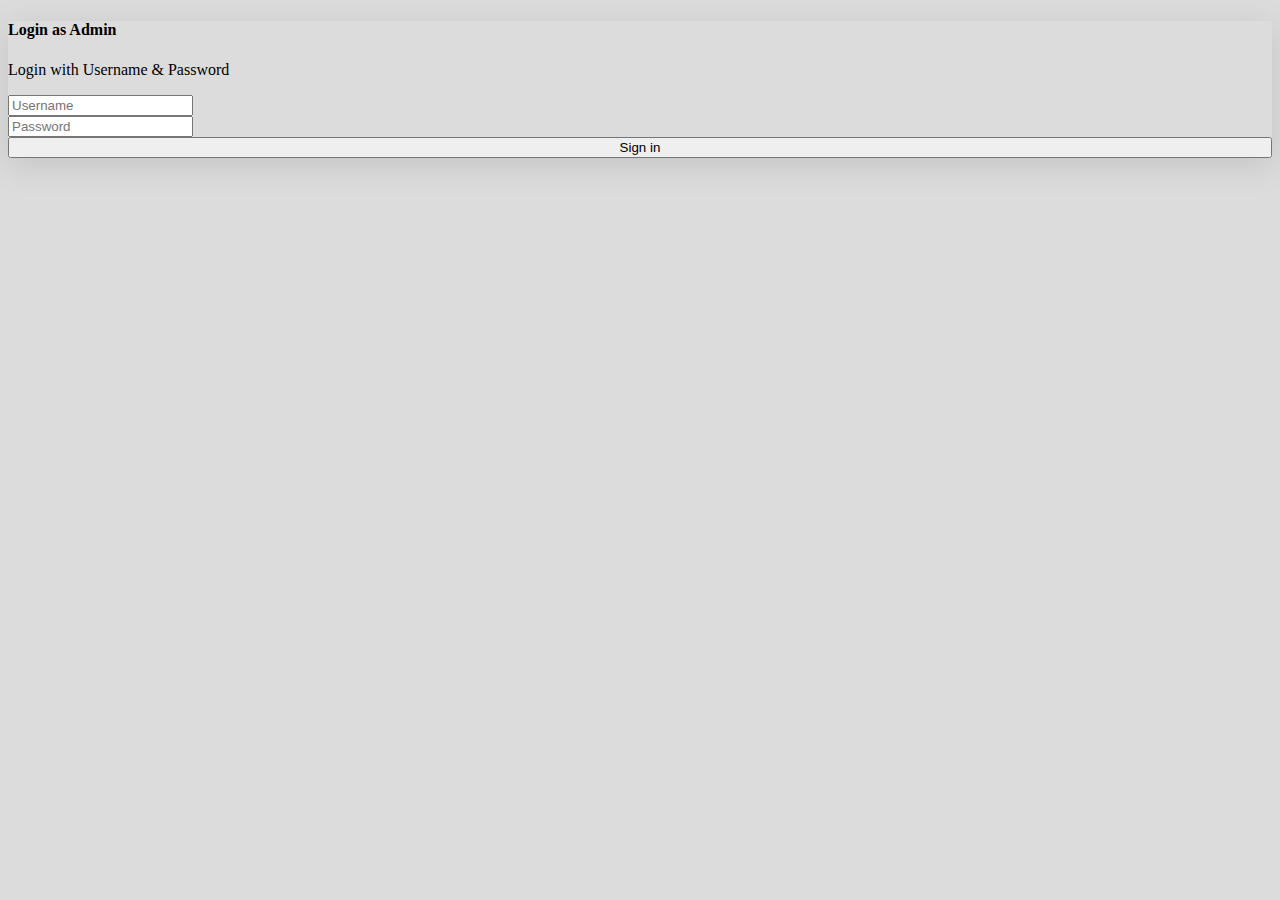
<file: index.html>
<!doctype html>
<html lang="en">
  <head>
    <!-- Required meta tags -->
    <meta charset="utf-8">
    <meta name="viewport" content="width=device-width, initial-scale=1">

    <!-- Bootstrap CSS -->
    <link href="https://cdn.jsdelivr.net/npm/bootstrap@5.1.3/dist/css/bootstrap.min.css" rel="stylesheet" integrity="sha384-1BmE4kWBq78iYhFldvKuhfTAU6auU8tT94WrHftjDbrCEXSU1oBoqyl2QvZ6jIW3" crossorigin="anonymous">

    <!-- Styles custom -->
    <link rel="stylesheet" href="css/styles.css">
    <title>Login in</title>
  </head>
  <body>

    <div class="container">
        <div class="row justify-content-center mt-5">
            <div class="col-lg-4 col-md-4">
                <div class="card bx">
                    <div class="card-body">
                        <div class="card-title">
                            <h4>Login as Admin</h4>
                            <p class="card-text small text-muted">Login with Username & Password</p>
                            <form action="dash.html">
                                <div class="mb-3">
                                    <input type="text" class="form-control form-control-sm" placeholder="Username" required>
                                </div>
                                <div class="mb-3">
                                    <input type="password" class="form-control form-control-sm" placeholder="Password" required>
                                </div>
                                <div class="mb-3">
                                    <input type="submit" class="btn btn-block btn-sm btn-success" style="width: 100%;" value="Sign in">
                                </div>
                            </form>
                        </div>
                    </div>
                </div>
            </div>
        </div>
    </div>

    <!-- Optional JavaScript; choose one of the two! -->

    <!-- Option 1: Bootstrap Bundle with Popper -->
    <script src="https://cdn.jsdelivr.net/npm/bootstrap@5.1.3/dist/js/bootstrap.bundle.min.js" integrity="sha384-ka7Sk0Gln4gmtz2MlQnikT1wXgYsOg+OMhuP+IlRH9sENBO0LRn5q+8nbTov4+1p" crossorigin="anonymous"></script>

    <!-- Option 2: Separate Popper and Bootstrap JS -->
    <!--
    <script src="https://cdn.jsdelivr.net/npm/@popperjs/core@2.10.2/dist/umd/popper.min.js" integrity="sha384-7+zCNj/IqJ95wo16oMtfsKbZ9ccEh31eOz1HGyDuCQ6wgnyJNSYdrPa03rtR1zdB" crossorigin="anonymous"></script>
    <script src="https://cdn.jsdelivr.net/npm/bootstrap@5.1.3/dist/js/bootstrap.min.js" integrity="sha384-QJHtvGhmr9XOIpI6YVutG+2QOK9T+ZnN4kzFN1RtK3zEFEIsxhlmWl5/YESvpZ13" crossorigin="anonymous"></script>
    -->
  </body>
</html>
</file>
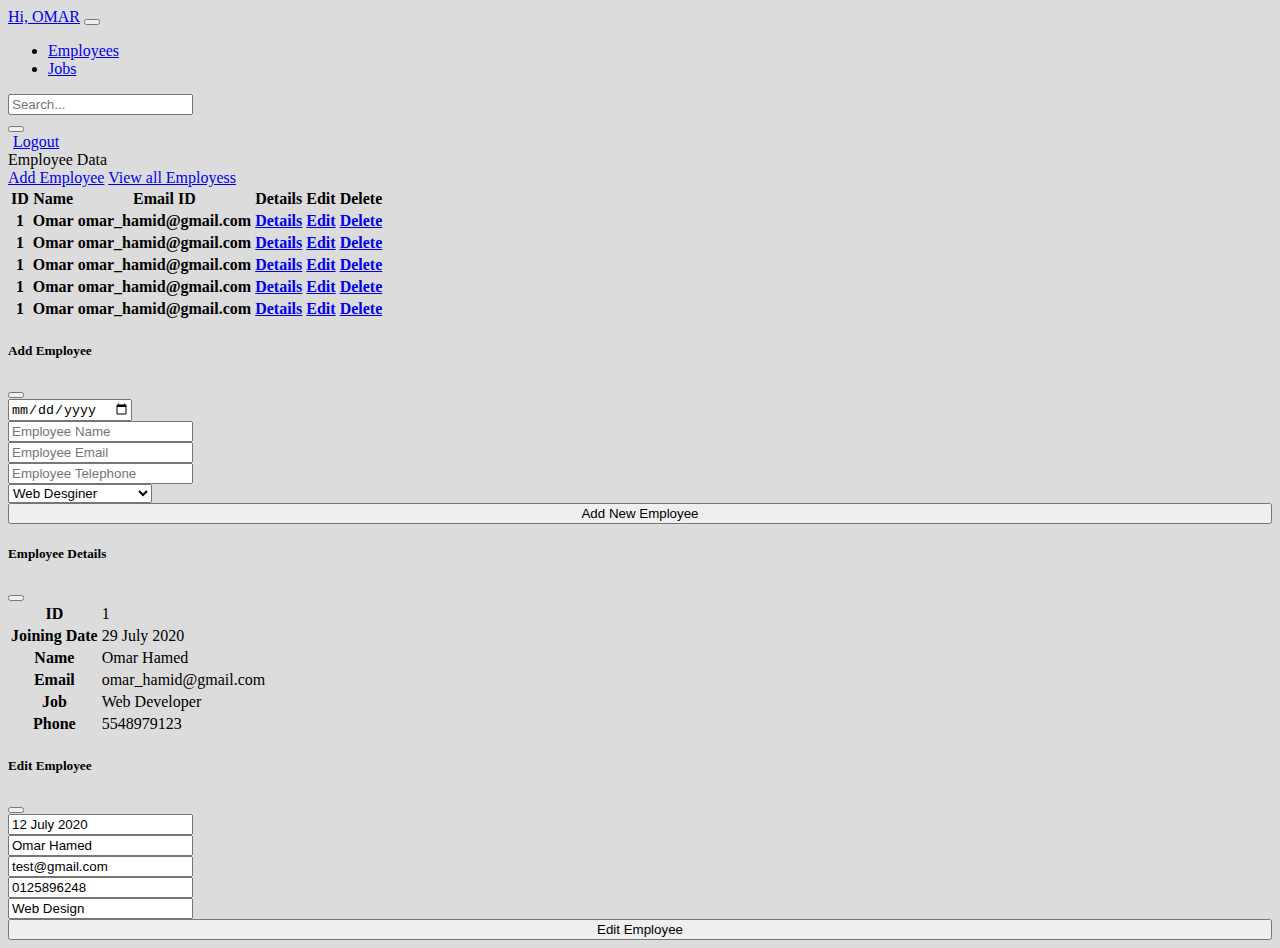
<file: emplyess.html>
<!doctype html>
<html lang="en">
  <head>
    <!-- Required meta tags -->
    <meta charset="utf-8">
    <meta name="viewport" content="width=device-width, initial-scale=1">

    <!-- Bootstrap CSS -->
    <link href="https://cdn.jsdelivr.net/npm/bootstrap@5.1.3/dist/css/bootstrap.min.css" rel="stylesheet" integrity="sha384-1BmE4kWBq78iYhFldvKuhfTAU6auU8tT94WrHftjDbrCEXSU1oBoqyl2QvZ6jIW3" crossorigin="anonymous">

    <!-- Font Awaseem -->
    <link rel="stylesheet" href="https://pro.fontawesome.com/releases/v5.10.0/css/all.css" integrity="sha384-AYmEC3Yw5cVb3ZcuHtOA93w35dYTsvhLPVnYs9eStHfGJvOvKxVfELGroGkvsg+p" crossorigin="anonymous"/>

    <!-- Styles custom -->
    <link rel="stylesheet" href="css/styles.css">
    <title>Employees</title>
  </head>
  <body>
    <!-- nav -->
        <nav class="navbar navbar-expand-lg navbar-dark bg-dark">
            <div class="container-fluid">
                <a class="navbar-brand" href="dash.html">Hi, OMAR</a>
                <button class="navbar-toggler" type="button" data-bs-toggle="collapse" data-bs-target="#navbarSupportedContent" aria-controls="navbarSupportedContent" aria-expanded="false" aria-label="Toggle navigation">
                    <span class="navbar-toggler-icon"></span>
                </button>
                <div class="collapse navbar-collapse" id="navbarSupportedContent">
                    <ul class="navbar-nav me-auto mb-2 mb-lg-0">
                    <li class="nav-item">
                        <a class="nav-link" aria-current="page" href="emplyess.html">Employees</a>
                    </li>
                    <li class="nav-item">
                        <a class="nav-link" href="jobs_list.html">Jobs</a>
                    </li>
                    </ul>
                    <form class="d-flex">
                        <div class="input-group">
                            <input type="search" class="form-control form-control-sm" placeholder="Search..." aria-label="Recipient's username" aria-describedby="basic-addon2">
                            <div class="input-group-append">
                              <button class="btn btn-success btn-sm" type="button"><i class="fas fa-search"></i></button>
                            </div>
                        </div>
                    </form>

                    <a href="#" style="margin-left: 5px;" class="btn btn-sm btn-warning">Logout</a>
                    
                </div>
            </div>
        </nav>

    <!-- nav -->

    <!-- Dashboard content -->
        <div class="container-fluid">
            <div class="row mt-3">

                <div class="col-lg-3 col-md-3">
                    <div class="list-group">
                        <div class="list-group-item active">Employee Data</div>
                        <a href="#" class="list-group-item" data-bs-toggle="modal" data-bs-target="#add_employee">Add Employee</a>
                        <a href="jobs_list.html" class="list-group-item">View all Employess</a>
                    </div>
                </div>

                <div class="col-lg-9 col-md-9">
                    <table class="table table-striped table-hover bg-white small">
                        <tr class="table-dark text-center">
                            <th>ID</th>
                            <th>Name</th>
                            <th>Email ID</th>
                            <th>Details</th>
                            <th>Edit</th>
                            <th>Delete</th>
                        </tr>

                        <tr class="text-center">
                            <th>1</th>
                            <th>Omar</th>
                            <th>omar_hamid@gmail.com</th>
                            <th><a href="#" data-bs-toggle="modal" data-bs-target="#employee_details1" class="btn btn-sm btn-block btn-info">Details</a></th>
                            <th><a href="#" data-bs-toggle="modal" data-bs-target="#employee_edit_details1" class="btn btn-sm btn-block btn-warning">Edit</a></th>
                            <th><a href="#" class="btn btn-sm btn-block btn-danger" onclick="confirm('Are you sure to delete / \'Omar\' ?')">Delete</a></th>
                        </tr>

                        <tr class="text-center">
                            <th>1</th>
                            <th>Omar</th>
                            <th>omar_hamid@gmail.com</th>
                            <th><a href="#" data-bs-toggle="modal" data-bs-target="#employee_details1" class="btn btn-sm btn-block btn-info">Details</a></th>
                            <th><a href="#" class="btn btn-sm btn-block btn-warning">Edit</a></th>
                            <th><a href="#" class="btn btn-sm btn-block btn-danger">Delete</a></th>
                        </tr>

                        <tr class="text-center">
                            <th>1</th>
                            <th>Omar</th>
                            <th>omar_hamid@gmail.com</th>
                            <th><a href="#" data-bs-toggle="modal" data-bs-target="#employee_details1" class="btn btn-sm btn-block btn-info">Details</a></th>
                            <th><a href="#" class="btn btn-sm btn-block btn-warning">Edit</a></th>
                            <th><a href="#" class="btn btn-sm btn-block btn-danger">Delete</a></th>
                        </tr>

                        <tr class="text-center">
                            <th>1</th>
                            <th>Omar</th>
                            <th>omar_hamid@gmail.com</th>
                            <th><a href="#" data-bs-toggle="modal" data-bs-target="#employee_details1" class="btn btn-sm btn-block btn-info">Details</a></th>
                            <th><a href="#" class="btn btn-sm btn-block btn-warning">Edit</a></th>
                            <th><a href="#" class="btn btn-sm btn-block btn-danger">Delete</a></th>
                        </tr>

                        <tr class="text-center">
                            <th>1</th>
                            <th>Omar</th>
                            <th>omar_hamid@gmail.com</th>
                            <th><a href="#" data-bs-toggle="modal" data-bs-target="#employee_details1" class="btn btn-sm btn-block btn-info">Details</a></th>
                            <th><a href="#" class="btn btn-sm btn-block btn-warning">Edit</a></th>
                            <th><a href="#" class="btn btn-sm btn-block btn-danger">Delete</a></th>
                        </tr>

                    </table>
                </div>


            </div>
        </div>
    <!-- Dashboard content -->
        
    <!-- add Modal -->
        <div class="modal fade" id="add_employee" data-bs-backdrop="static" data-bs-keyboard="false" tabindex="-1" aria-labelledby="add_employee" aria-hidden="true">
            <div class="modal-dialog">
            <div class="modal-content">
                <div class="modal-header">
                <h5 class="modal-title" id="staticBackdropLabel">Add Employee</h5>
                <button type="button" class="btn-close" data-bs-dismiss="modal" aria-label="Close"></button>
                </div>
                <div class="modal-body">
                    <form>
                        <div class="mb-3">
                            <input type="date" class="form-control form-control-sm" placeholder="Employee Name" name="" id="" required>
                        </div>
                        <div class="mb-3">
                            <input type="text" class="form-control form-control-sm" placeholder="Employee Name" name="" id="" required>
                        </div>
                        <div class="mb-3">
                            <input type="email" class="form-control form-control-sm" placeholder="Employee Email" name="" id="" required>
                        </div>
                        <div class="mb-3">
                            <input type="tel" class="form-control form-control-sm" placeholder="Employee Telephone" name="" id="" required>
                        </div>
                        <div class="mb-3">
                            <select class="form-control form-control-sm" name="" id="">
                                <option value="Web Desginer">Web Desginer</option>
                                <option value="Mobile Development">Mobile Development</option>
                                <option value="IT">IT</option>
                                <option value="Machine Learning">Machine Learning</option>
                            </select>
                        </div>
                        <div class="mb-3">
                            <button type="submit" class="btn btn-success btn-sm btn-block" required>Add New Employee</button>
                        </div>
                    </form>
                </div>
            </div>
            </div>
        </div>    
    <!-- add Modal -->

    <!-- ++++++++++++++++++++++++++++++++++++++++++++ -->
    <!-- To able close when click out the form delete data-bs-backdrop="static" data-bs-keyboard="false" -->
    <!-- ++++++++++++++++++++++++++++++++++++++++++++ -->

    <!-- Details Modal -->
    <div class="modal fade" id="employee_details1" data-bs-backdrop="static" data-bs-keyboard="false" tabindex="-1" aria-labelledby="employee_details1" aria-hidden="true">
        <div class="modal-dialog">
        <div class="modal-content">
            <div class="modal-header">
            <h5 class="modal-title" id="staticBackdropLabel">Employee Details</h5>
            <button type="button" class="btn-close" data-bs-dismiss="modal" aria-label="Close"></button>
            </div>
            <div class="modal-body">
                <table class="table table-bordered">
                    <tr>
                        <th>ID</th>
                        <td>1</td>
                    </tr>
                    <tr>
                        <th>Joining Date</th>
                        <td>29 July 2020</td>
                    </tr>
                    <tr>
                        <th>Name</th>
                        <td>Omar Hamed</td>
                    </tr>
                    <tr>
                        <th>Email</th>
                        <td>omar_hamid@gmail.com</td>
                    </tr>
                    <tr>
                        <th>Job</th>
                        <td>Web Developer</td>
                    </tr>
                    <tr>
                        <th>Phone</th>
                        <td>5548979123</td>
                    </tr>
                </table>
            </div>
            </div>
            </div>
        </div>    
    <!-- Details Modal -->

    <!-- Edit Modal -->
    <div class="modal fade" id="employee_edit_details1" data-bs-backdrop="static" data-bs-keyboard="false" tabindex="-1" aria-labelledby="employee_edit_details1" aria-hidden="true">
        <div class="modal-dialog">
        <div class="modal-content">
            <div class="modal-header">
            <h5 class="modal-title" id="staticBackdropLabel">Edit Employee</h5>
            <button type="button" class="btn-close" data-bs-dismiss="modal" aria-label="Close"></button>
            </div>
            <div class="modal-body">
                <form>
                    <div class="mb-3">
                        <input type="text" class="form-control form-control-sm" value="12 July 2020" required>
                    </div>
                    <div class="mb-3">
                        <input type="text" class="form-control form-control-sm" value="Omar Hamed" required>
                    </div>
                    <div class="mb-3">
                        <input type="email" class="form-control form-control-sm" value="test@gmail.com" required>
                    </div>
                    <div class="mb-3">
                        <input type="tel" class="form-control form-control-sm" value="0125896248" required>
                    </div>
                    <div class="mb-3">
                        <input type="text" class="form-control form-control-sm" value="Web Design">
                    </div>
                    <div class="mb-3">
                        <button type="submit" class="btn btn-success btn-sm btn-block" required>Edit Employee</button>
                    </div>
                </form>
            </div>
            </div>
            </div>
        </div>    
    <!-- Edit Modal -->

    <!-- Optional JavaScript; choose one of the two! -->

    <!-- Option 1: Bootstrap Bundle with Popper -->
    <script src="https://cdn.jsdelivr.net/npm/bootstrap@5.1.3/dist/js/bootstrap.bundle.min.js" integrity="sha384-ka7Sk0Gln4gmtz2MlQnikT1wXgYsOg+OMhuP+IlRH9sENBO0LRn5q+8nbTov4+1p" crossorigin="anonymous"></script>

    <!-- Option 2: Separate Popper and Bootstrap JS -->
    <!--
    <script src="https://cdn.jsdelivr.net/npm/@popperjs/core@2.10.2/dist/umd/popper.min.js" integrity="sha384-7+zCNj/IqJ95wo16oMtfsKbZ9ccEh31eOz1HGyDuCQ6wgnyJNSYdrPa03rtR1zdB" crossorigin="anonymous"></script>
    <script src="https://cdn.jsdelivr.net/npm/bootstrap@5.1.3/dist/js/bootstrap.min.js" integrity="sha384-QJHtvGhmr9XOIpI6YVutG+2QOK9T+ZnN4kzFN1RtK3zEFEIsxhlmWl5/YESvpZ13" crossorigin="anonymous"></script>
    -->
  </body>
</html>
</file>
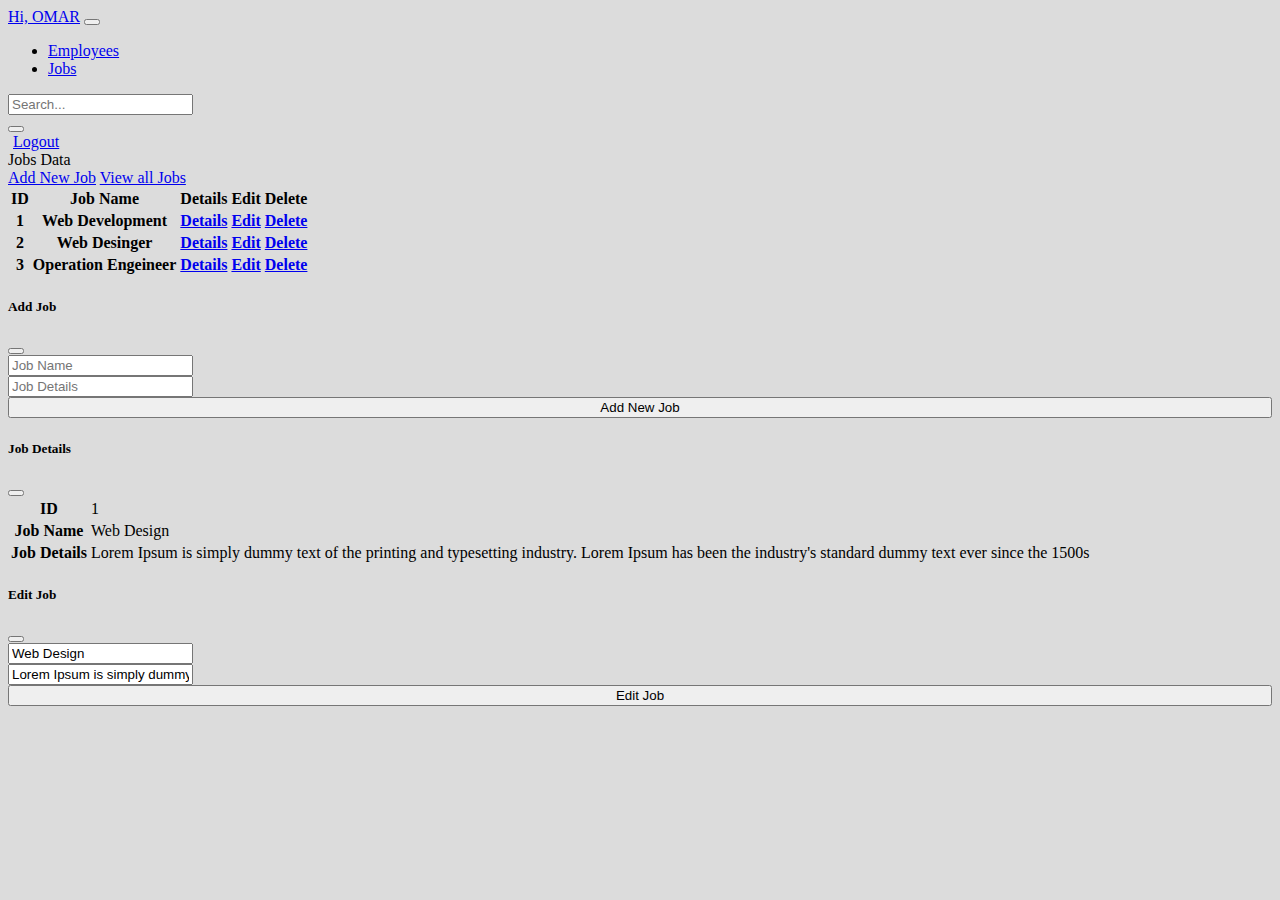
<file: jobs_list.html>
<!doctype html>
<html lang="en">
  <head>
    <!-- Required meta tags -->
    <meta charset="utf-8">
    <meta name="viewport" content="width=device-width, initial-scale=1">

    <!-- Bootstrap CSS -->
    <link href="https://cdn.jsdelivr.net/npm/bootstrap@5.1.3/dist/css/bootstrap.min.css" rel="stylesheet" integrity="sha384-1BmE4kWBq78iYhFldvKuhfTAU6auU8tT94WrHftjDbrCEXSU1oBoqyl2QvZ6jIW3" crossorigin="anonymous">

    <!-- Font Awaseem -->
    <link rel="stylesheet" href="https://pro.fontawesome.com/releases/v5.10.0/css/all.css" integrity="sha384-AYmEC3Yw5cVb3ZcuHtOA93w35dYTsvhLPVnYs9eStHfGJvOvKxVfELGroGkvsg+p" crossorigin="anonymous"/>

    <!-- Styles custom -->
    <link rel="stylesheet" href="css/styles.css">
    <title>Employees</title>
  </head>
  <body>
    <!-- nav -->
        <nav class="navbar navbar-expand-lg navbar-dark bg-dark">
            <div class="container-fluid">
                <a class="navbar-brand" href="dash.html">Hi, OMAR</a>
                <button class="navbar-toggler" type="button" data-bs-toggle="collapse" data-bs-target="#navbarSupportedContent" aria-controls="navbarSupportedContent" aria-expanded="false" aria-label="Toggle navigation">
                    <span class="navbar-toggler-icon"></span>
                </button>
                <div class="collapse navbar-collapse" id="navbarSupportedContent">
                    <ul class="navbar-nav me-auto mb-2 mb-lg-0">
                    <li class="nav-item">
                        <a class="nav-link" aria-current="page" href="emplyess.html">Employees</a>
                    </li>
                    <li class="nav-item">
                        <a class="nav-link" href="#">Jobs</a>
                    </li>
                    </ul>
                    <form class="d-flex">
                        <div class="input-group">
                            <input type="search" class="form-control form-control-sm" placeholder="Search..." aria-label="Recipient's username" aria-describedby="basic-addon2">
                            <div class="input-group-append">
                              <button class="btn btn-success btn-sm" type="button"><i class="fas fa-search"></i></button>
                            </div>
                        </div>
                    </form>

                    <a href="#" style="margin-left: 5px;" class="btn btn-sm btn-warning">Logout</a>
                    
                </div>
            </div>
        </nav>

    <!-- nav -->

    <!-- Dashboard content -->
        <div class="container-fluid">
            <div class="row mt-3">

                <div class="col-lg-3 col-md-3">
                    <div class="list-group">
                        <div class="list-group-item active">Jobs Data</div>
                        <a href="#" class="list-group-item" data-bs-toggle="modal" data-bs-target="#add_job">Add New Job</a>
                        <a href="jobs_list.html" class="list-group-item">View all Jobs</a>
                    </div>
                </div>

                <div class="col-lg-9 col-md-9">
                    <table class="table table-striped table-hover bg-white small">
                        <tr class="table-dark text-center">
                            <th>ID</th>
                            <th>Job Name</th>
                            <th>Details</th>
                            <th>Edit</th>
                            <th>Delete</th>
                        </tr>

                        <tr class="text-center">
                            <th>1</th>
                            <th>Web Development</th>
                            <th><a href="#" data-bs-toggle="modal" data-bs-target="#employee_details1" class="btn btn-sm btn-block btn-info">Details</a></th>
                            <th><a href="#" data-bs-toggle="modal" data-bs-target="#employee_edit_details1" class="btn btn-sm btn-block btn-warning">Edit</a></th>
                            <th><a href="#" class="btn btn-sm btn-block btn-danger" onclick="confirm('Are you sure to delete / \'Web Development\' ?')">Delete</a></th>
                        </tr>

                        <tr class="text-center">
                            <th>2</th>
                            <th>Web Desinger</th>
                            <th><a href="#" data-bs-toggle="modal" data-bs-target="#employee_details1" class="btn btn-sm btn-block btn-info">Details</a></th>
                            <th><a href="#" class="btn btn-sm btn-block btn-warning">Edit</a></th>
                            <th><a href="#" class="btn btn-sm btn-block btn-danger">Delete</a></th>
                        </tr>


                        <tr class="text-center">
                            <th>3</th>
                            <th>Operation Engeineer</th>
                            <th><a href="#" data-bs-toggle="modal" data-bs-target="#employee_details1" class="btn btn-sm btn-block btn-info">Details</a></th>
                            <th><a href="#" class="btn btn-sm btn-block btn-warning">Edit</a></th>
                            <th><a href="#" class="btn btn-sm btn-block btn-danger">Delete</a></th>
                        </tr>

                    </table>
                </div>


            </div>
        </div>
    <!-- Dashboard content -->
        
    <!-- add Modal -->
        <div class="modal fade" id="add_job" data-bs-backdrop="static" data-bs-keyboard="false" tabindex="-1" aria-labelledby="add_job" aria-hidden="true">
            <div class="modal-dialog">
            <div class="modal-content">
                <div class="modal-header">
                <h5 class="modal-title" id="staticBackdropLabel">Add Job</h5>
                <button type="button" class="btn-close" data-bs-dismiss="modal" aria-label="Close"></button>
                </div>
                <div class="modal-body">
                    <form>
                        <div class="mb-3">
                            <input type="text" class="form-control form-control-sm" placeholder="Job Name" name="" id="" required>
                        </div>
                        <div class="mb-3">
                            <input type="text" class="form-control form-control-sm" placeholder="Job Details" name="" id="" required>
                        </div>
                        <div class="mb-3">
                            <button type="submit" class="btn btn-success btn-sm btn-block" required>Add New Job</button>
                        </div>
                    </form>
                </div>
            </div>
            </div>
        </div>    
    <!-- add Modal -->

    <!-- ++++++++++++++++++++++++++++++++++++++++++++ -->
    <!-- To able close when click out the form delete data-bs-backdrop="static" data-bs-keyboard="false" -->
    <!-- ++++++++++++++++++++++++++++++++++++++++++++ -->

    <!-- Details Modal -->
    <div class="modal fade" id="employee_details1" data-bs-backdrop="static" data-bs-keyboard="false" tabindex="-1" aria-labelledby="employee_details1" aria-hidden="true">
        <div class="modal-dialog">
        <div class="modal-content">
            <div class="modal-header">
            <h5 class="modal-title" id="staticBackdropLabel">Job Details</h5>
            <button type="button" class="btn-close" data-bs-dismiss="modal" aria-label="Close"></button>
            </div>
            <div class="modal-body">
                <table class="table table-bordered">
                    <tr>
                        <th>ID</th>
                        <td>1</td>
                    </tr>
                    <tr>
                        <th>Job Name</th>
                        <td>Web Design</td>
                    </tr>
                    <tr>
                        <th>Job Details</th>
                        <td>Lorem Ipsum is simply dummy text of the printing and typesetting industry. Lorem Ipsum has been the industry's standard dummy text ever since the 1500s</td>
                    </tr>
                </table>
            </div>
            </div>
            </div>
        </div>    
    <!-- Details Modal -->

    <!-- Edit Modal -->
    <div class="modal fade" id="employee_edit_details1" data-bs-backdrop="static" data-bs-keyboard="false" tabindex="-1" aria-labelledby="employee_edit_details1" aria-hidden="true">
        <div class="modal-dialog">
        <div class="modal-content">
            <div class="modal-header">
            <h5 class="modal-title" id="staticBackdropLabel">Edit Job</h5>
            <button type="button" class="btn-close" data-bs-dismiss="modal" aria-label="Close"></button>
            </div>
            <div class="modal-body">
                <form>
                    <div class="mb-3">
                        <input type="text" class="form-control form-control-sm" value="Web Design" required>
                    </div>
                    <div class="mb-3">
                        <input type="text" class="form-control form-control-sm" value="Lorem Ipsum is simply dummy text of the printing and typesetting industry. Lorem Ipsum has been the industry's standard dummy text ever since the 1500s" required>
                    </div>
                    <div class="mb-3">
                        <button type="submit" class="btn btn-success btn-sm btn-block" required>Edit Job</button>
                    </div>
                </form>
            </div>
            </div>
            </div>
        </div>    
    <!-- Edit Modal -->

    <!-- Optional JavaScript; choose one of the two! -->

    <!-- Option 1: Bootstrap Bundle with Popper -->
    <script src="https://cdn.jsdelivr.net/npm/bootstrap@5.1.3/dist/js/bootstrap.bundle.min.js" integrity="sha384-ka7Sk0Gln4gmtz2MlQnikT1wXgYsOg+OMhuP+IlRH9sENBO0LRn5q+8nbTov4+1p" crossorigin="anonymous"></script>

    <!-- Option 2: Separate Popper and Bootstrap JS -->
    <!--
    <script src="https://cdn.jsdelivr.net/npm/@popperjs/core@2.10.2/dist/umd/popper.min.js" integrity="sha384-7+zCNj/IqJ95wo16oMtfsKbZ9ccEh31eOz1HGyDuCQ6wgnyJNSYdrPa03rtR1zdB" crossorigin="anonymous"></script>
    <script src="https://cdn.jsdelivr.net/npm/bootstrap@5.1.3/dist/js/bootstrap.min.js" integrity="sha384-QJHtvGhmr9XOIpI6YVutG+2QOK9T+ZnN4kzFN1RtK3zEFEIsxhlmWl5/YESvpZ13" crossorigin="anonymous"></script>
    -->
  </body>
</html>
</file>
<file: css/styles.css>
body{
    background-color: gainsboro;
}
.bx{
    box-shadow: rgba(100, 100, 111, 0.2) 0px 7px 29px 0px;
}
.btn-block{
    width: 100%;
}
</file>
